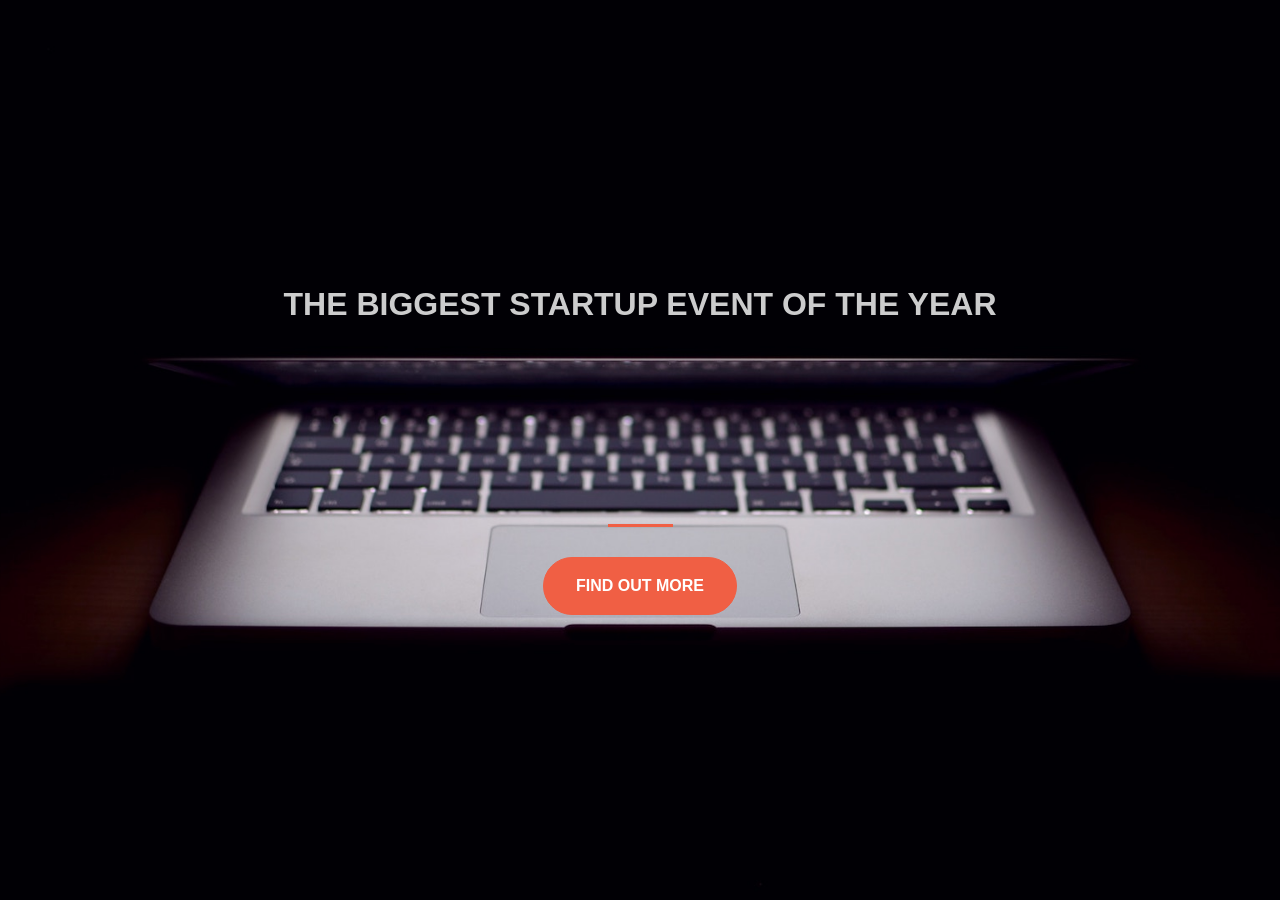
<file: index.html>
<!DOCTYPE html>
<html lang="en">
  <head>
    <meta charset="UTF-8" />
    <meta name="viewport" content="width=device-width, initial-scale=1.0" />
    <meta http-equiv="X-UA-Compatible" content="ie=edge" />
    <title>Document</title>
    <link
      rel="stylesheet"
      href="https://stackpath.bootstrapcdn.com/bootstrap/4.3.1/css/bootstrap.min.css"
      integrity="sha384-ggOyR0iXCbMQv3Xipma34MD+dH/1fQ784/j6cY/iJTQUOhcWr7x9JvoRxT2MZw1T"
      crossorigin="anonymous"
    />
    <link rel="stylesheet" href="style.css" />
  </head>
  <body>
    <header class="startup text-center text-white d-flex">
      <div class="container my-auto">
        <div class="row">
          <div class="col-lg-12 my-auto">
            <h1 class="text-uppercase faded">
              <strong>the biggest startup event of the year</strong>
            </h1>
            <hr />
          </div>
          <div class="col-lg-12 my-auto">
            <button class="btn btn-primary btn-xl">Find Out More</button>
          </div>
        </div>
      </div>
    </header>

    <script
      src="https://code.jquery.com/jquery-3.3.1.slim.min.js"
      integrity="sha384-q8i/X+965DzO0rT7abK41JStQIAqVgRVzpbzo5smXKp4YfRvH+8abtTE1Pi6jizo"
      crossorigin="anonymous"
    ></script>
    <script
      src="https://cdnjs.cloudflare.com/ajax/libs/popper.js/1.14.7/umd/popper.min.js"
      integrity="sha384-UO2eT0CpHqdSJQ6hJty5KVphtPhzWj9WO1clHTMGa3JDZwrnQq4sF86dIHNDz0W1"
      crossorigin="anonymous"
    ></script>
    <script
      src="https://stackpath.bootstrapcdn.com/bootstrap/4.3.1/js/bootstrap.min.js"
      integrity="sha384-JjSmVgyd0p3pXB1rRibZUAYoIIy6OrQ6VrjIEaFf/nJGzIxFDsf4x0xIM+B07jRM"
      crossorigin="anonymous"
    ></script>
  </body>
</html>
</file>
<file: style.css>
body,
html {
  width: 100%;
  height: 100%; 
}

body {
  font-family: 'Montserrat', sans-serif;
}

hr {
  max-width: 65px;
  border-width: 3px;
  border-color: #F05F44; 
}

.faded {
  color: rgba(255, 255, 255, 0.8); 
}

header.startup {
  background-position: center;
  background-image: url("5.2\ header.jpg.jpg");
  background-size: cover;
  height: 100%;
}

header.startup hr {
  margin-top: 200px;
  margin-bottom: 30px; 
}

header.startup h1 {
  font-size: 2rem; 
}

.btn {
  font-weight: 700;
  text-transform: uppercase;
  border-radius: 300px;
  font-family: 'Montserrat', sans-serif;
}

.btn-xl {
  padding: 1rem 2rem; 
}

.btn-primary {
  background-color: #F05F44;
  border-color: #F05F44; }

.btn-primary:hover {
  background-color: #ee4b08;
  border-color: #ee4b08;
  border-width: 5px;
  cursor: pointer;
}
</file>
